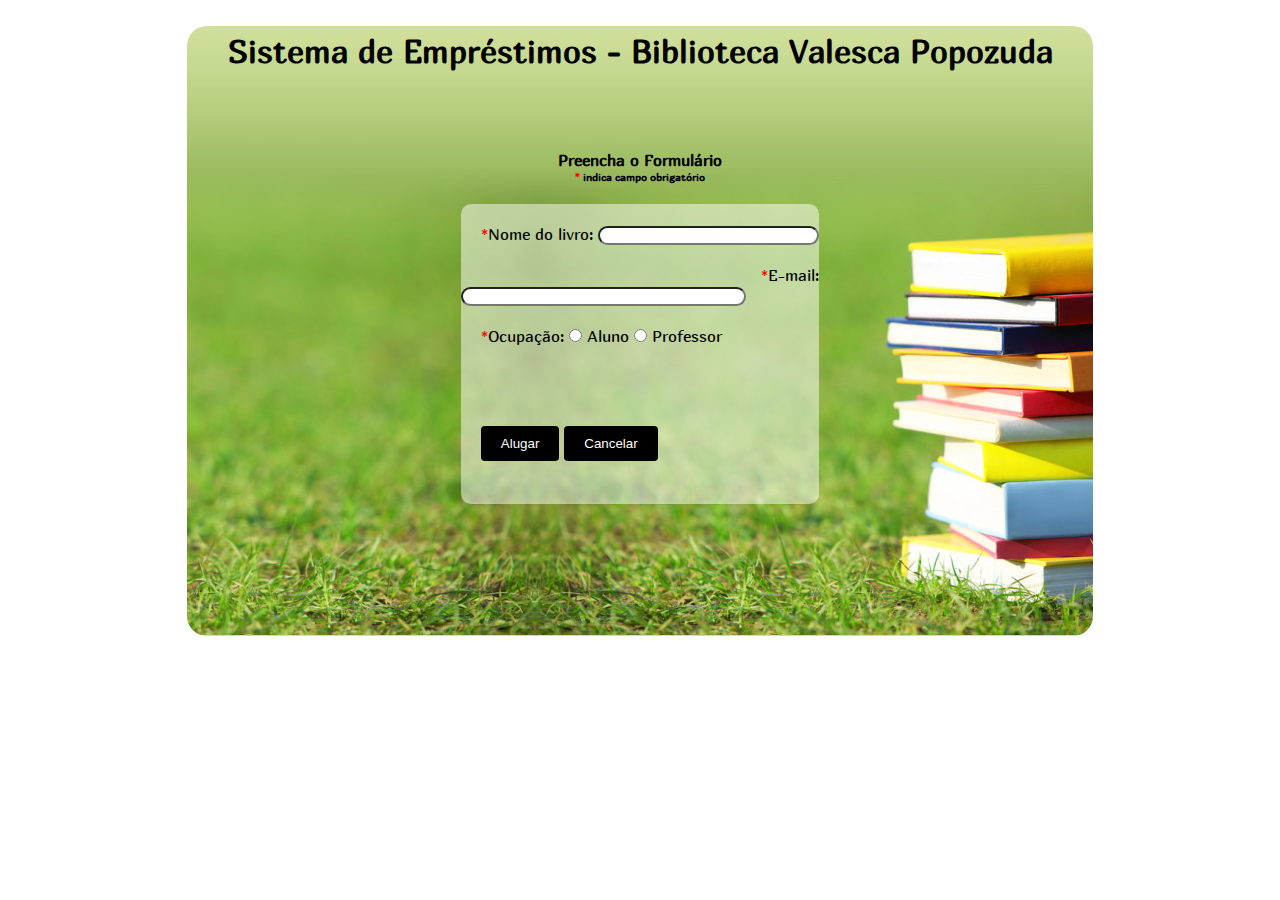
<file: PHPbiblioteca/index.html>
<!doctype html>
<html>
    
<head>

<link rel="stylesheet" href="estilo.css" />

<meta charset="utf-8">

<title>Formulário</title>
</head>

<body>

<div id="sistema"> 
<h1> Sistema de Empréstimos     -     Biblioteca Valesca Popozuda</h1>
<br><br><br>

<br>

<h4> Preencha o Formulário</h4>
<h6><font color="red">*</font> indica campo obrigatório</h6><br>

<form action="result.php" method="get" class="form"><br>
&nbsp &nbsp <font color="red">*</font>Nome do livro: <input type="text" name="bookname" class="inputForm" size=25% required>  <br><br>
&nbsp &nbsp <font color="red">*</font>E-mail: <input type="email" name="mail" required class="inputForm" size=33%>  <br><br>
&nbsp &nbsp <font color="red">*</font>Ocupação: <input type="radio" name="ocup" class="inputForm" value="Aluno"> Aluno <input type="radio" name="ocup" value="Professor"> Professor    <br><br>
 <br><br><br> &nbsp &nbsp <input type="submit" value="Alugar" class="button"> <input type="reset" value="Cancelar" class="button"> 

</div>
</body>
</html>
</file>
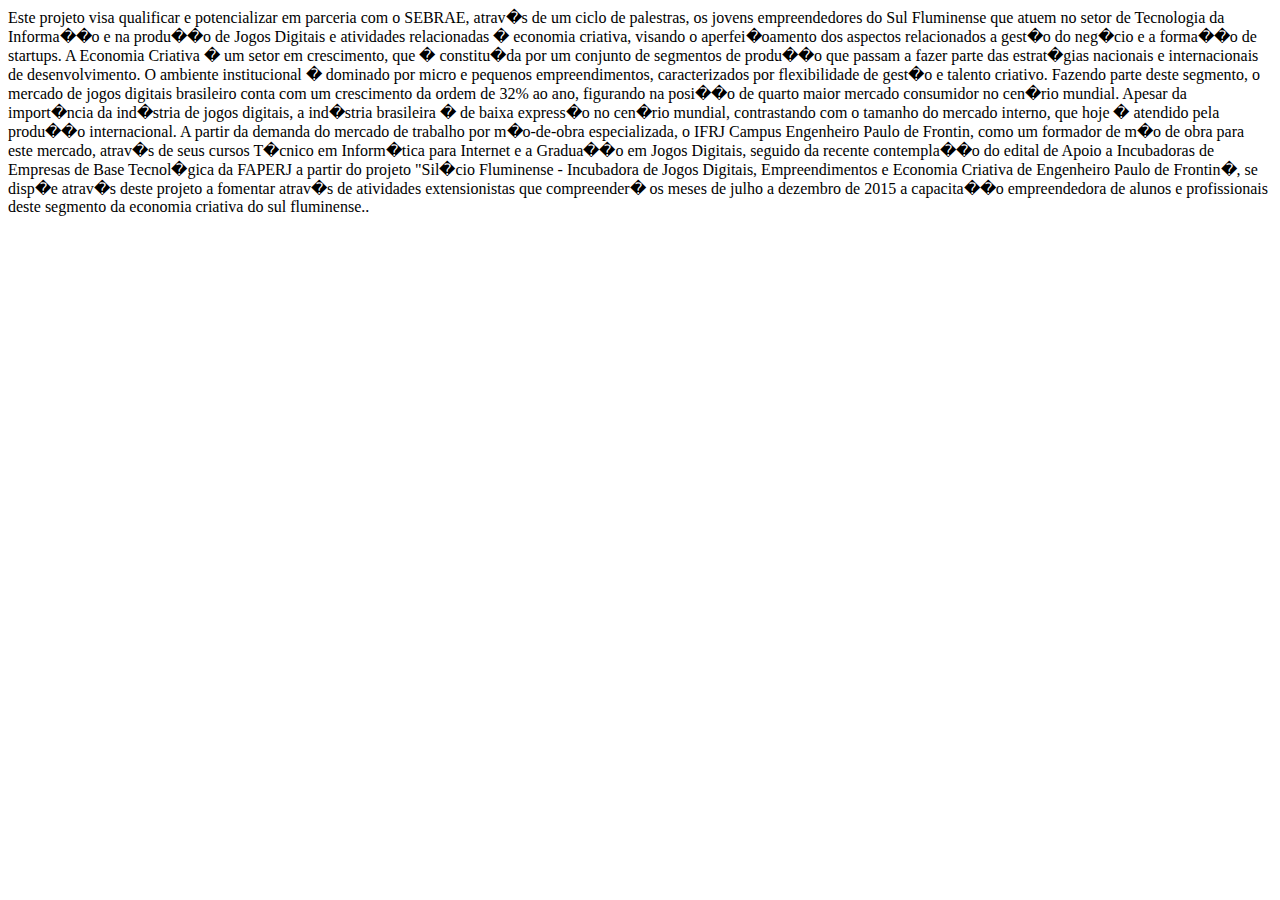
<file: siteEmpreendedorismo/01.html>
<html>
<head>
 <meta charset="utf-8">
</head>
<body>

<meta charset="utf-8">
Este projeto visa qualificar e potencializar em parceria com o SEBRAE, atrav�s de um
ciclo de palestras, os jovens empreendedores do Sul Fluminense que atuem no setor de
Tecnologia da Informa��o e na produ��o de Jogos Digitais e atividades relacionadas �
economia criativa, visando o aperfei�oamento dos aspectos relacionados a gest�o do
neg�cio e a forma��o de startups.
A Economia Criativa � um setor em crescimento, que � constitu�da por um conjunto de
segmentos de produ��o que passam a fazer parte das estrat�gias nacionais e
internacionais de desenvolvimento. O ambiente institucional � dominado por micro e
pequenos empreendimentos, caracterizados por flexibilidade de gest�o e talento criativo.
Fazendo parte deste segmento, o mercado de jogos digitais brasileiro conta com um
crescimento da ordem de 32% ao ano, figurando na posi��o de quarto maior mercado
consumidor no cen�rio mundial. Apesar da import�ncia da ind�stria de jogos digitais, a
ind�stria brasileira � de baixa express�o no cen�rio mundial, contrastando com o tamanho
do mercado interno, que hoje � atendido pela produ��o internacional. A partir da demanda
do mercado de trabalho por m�o-de-obra especializada, o IFRJ Campus Engenheiro
Paulo de Frontin, como um formador de m�o de obra para este mercado, atrav�s de seus
cursos T�cnico em Inform�tica para Internet e a Gradua��o em Jogos Digitais, seguido da
recente contempla��o do edital de Apoio a Incubadoras de Empresas de Base
Tecnol�gica da FAPERJ a partir do projeto "Sil�cio Fluminense - Incubadora de Jogos
Digitais, Empreendimentos e Economia Criativa de Engenheiro Paulo de Frontin�, se
disp�e atrav�s deste projeto a fomentar atrav�s de atividades extensionistas que
compreender� os meses de julho a dezembro de 2015 a capacita��o empreendedora de
alunos e profissionais deste segmento da economia criativa do sul fluminense.. 
</body>
</html>
</file>
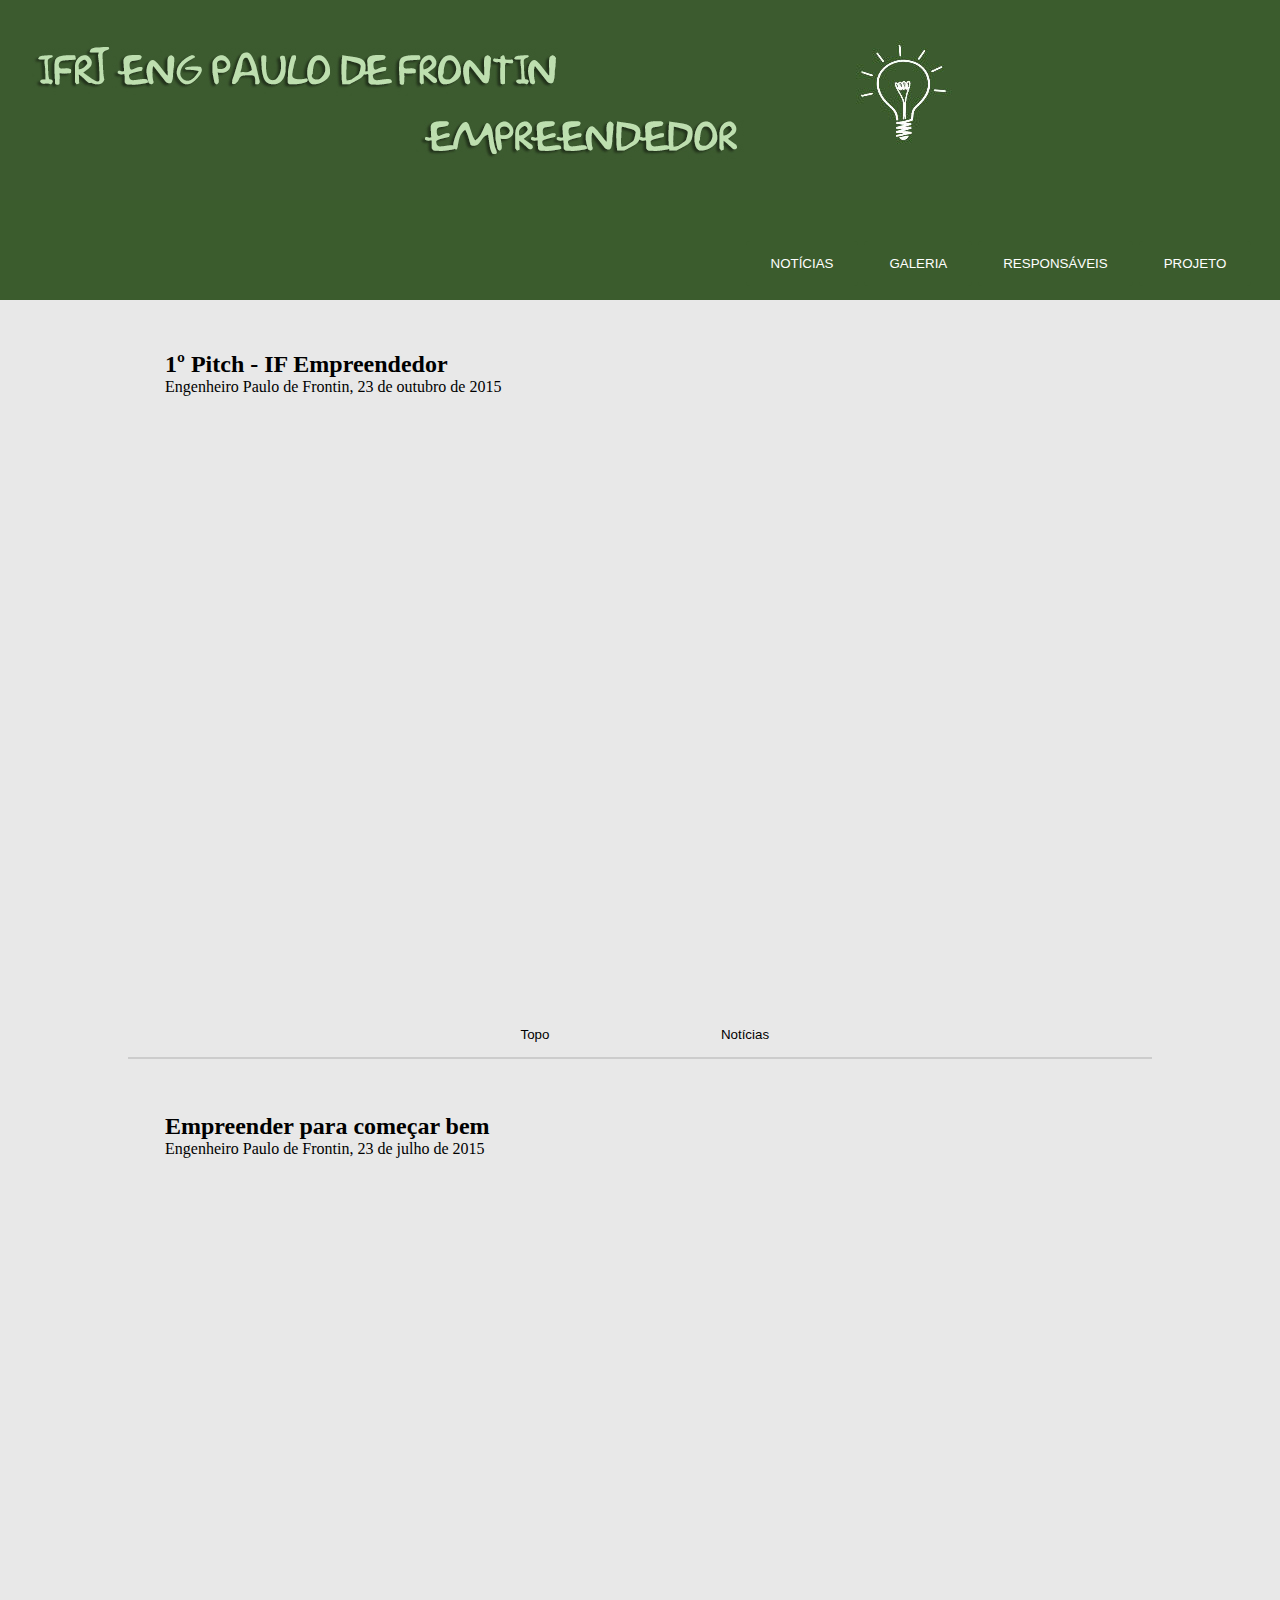
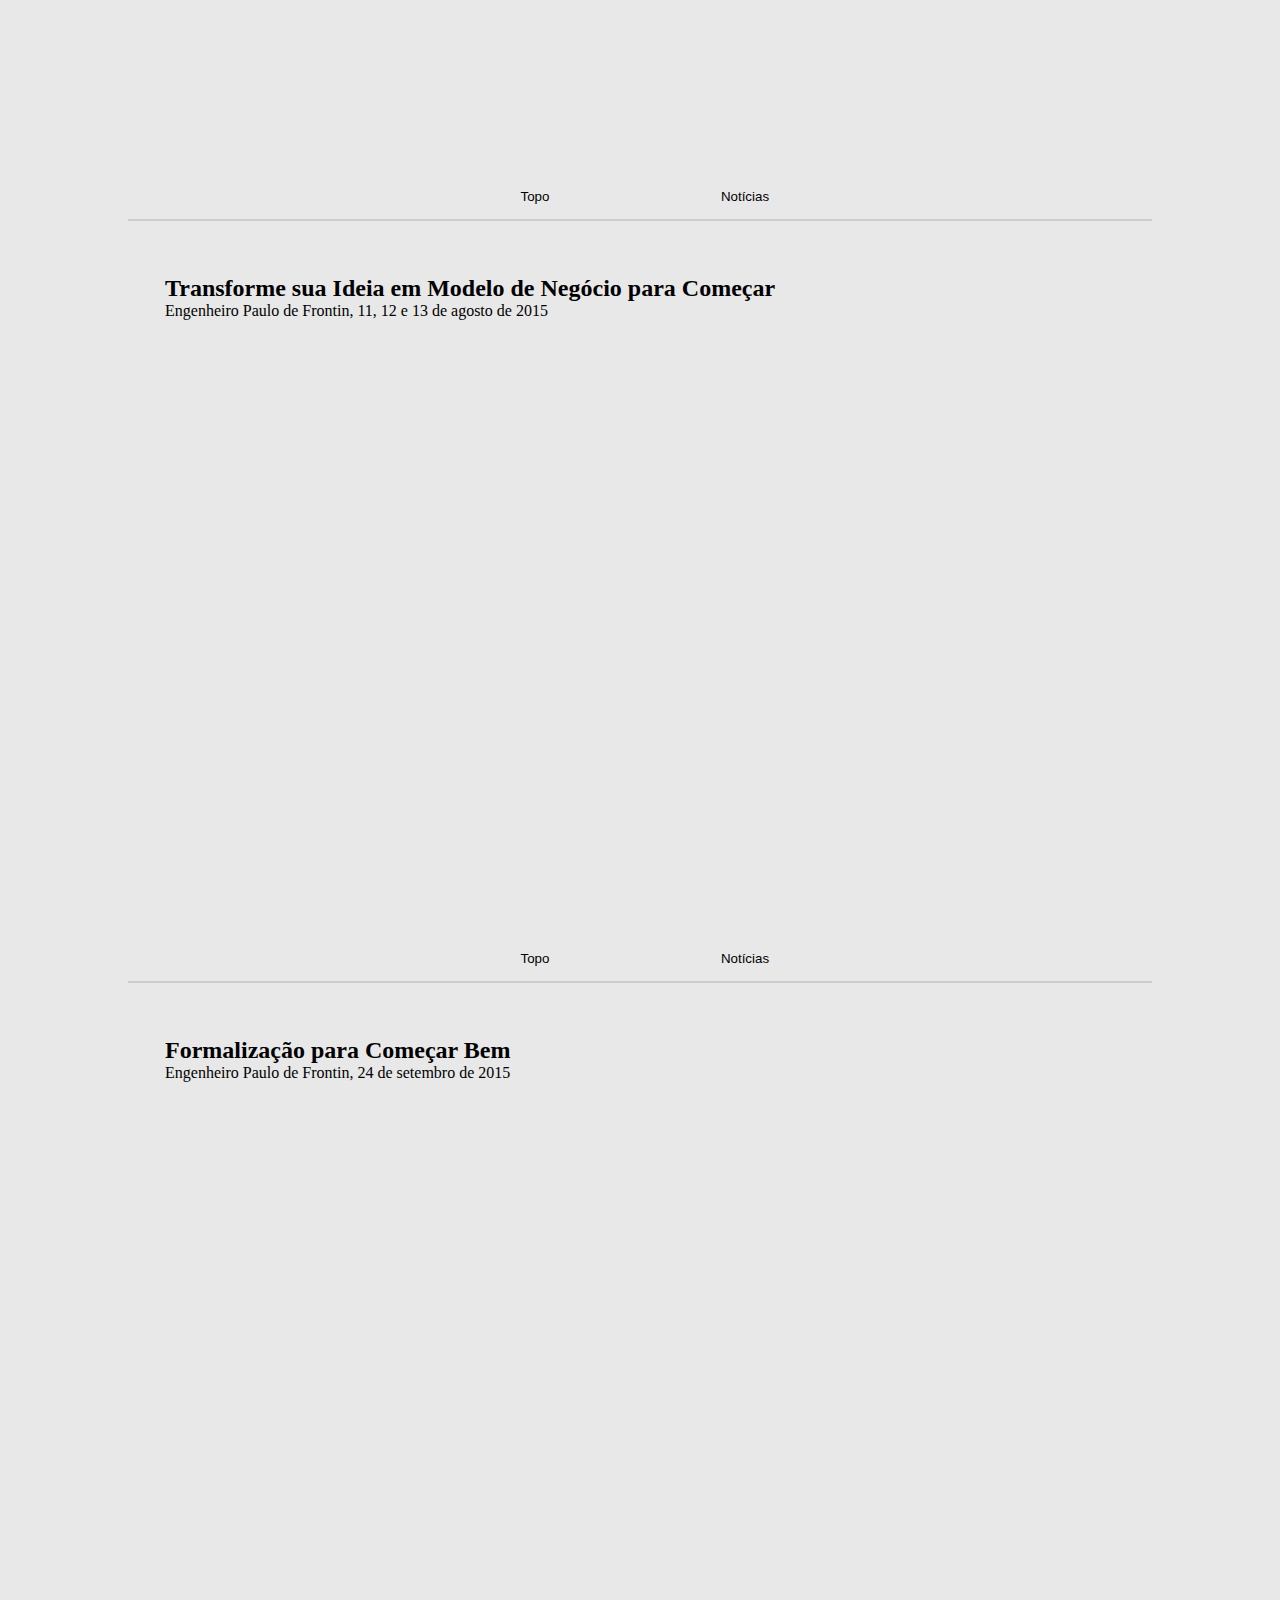
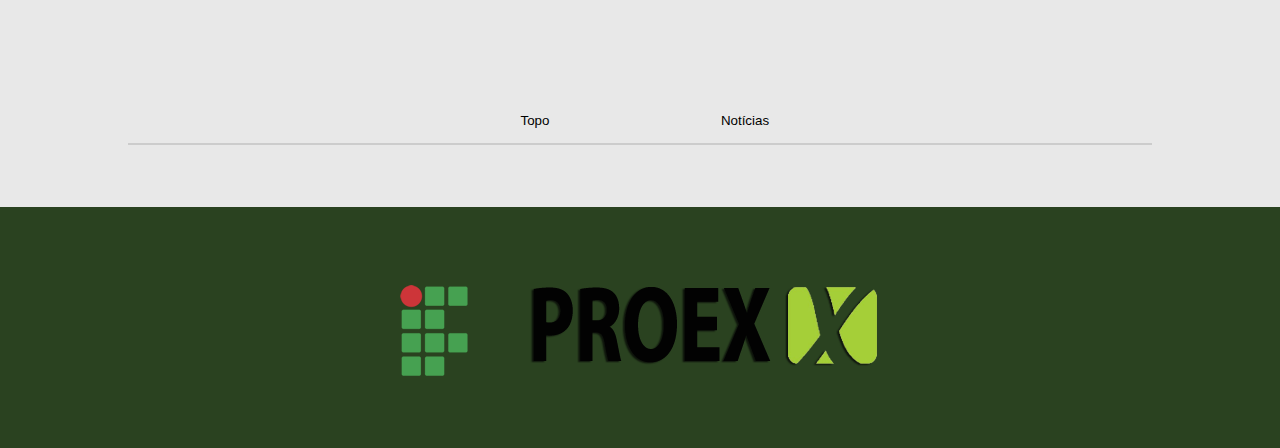
<file: siteEmpreendedorismo/galeria.html>
<html lang="PT">
<head>
  <title>| IF Empreendedor |</title>
  <meta charset="utf-8">
      <link rel="stylesheet" href="estilos/estilo.css" />
	  <link rel="shortcut icon" href="imagens/icone.ico"/>
	 
	
   

</head>

<body>
<div id="topo">
<img src='imagens/topo1.jpg'  alt>
<nav> 
<button onClick="location. href= 'projeto.html'" class="botao1topo" type="submit"> 
PROJETO </button>
 <button onClick="location. href= 'responsaveis.html'" class="botao1topo" type="submit"> RESPONSÁVEIS </button>
 <button onClick="location. href= 'galeria.html'" class="botao1topo" type="submit"> GALERIA </button>
  <button onClick="location. href= 'index.html'" class="botao1topo" type="submit"> NOTÍCIAS </button>
</nav>
</div>

<div id="projeto">
	<div>
		<h2 id="pitch" class="galeriaT"> 1º Pitch - IF Empreendedor</h2>
				<header>
				<p id="datatime2"> Engenheiro Paulo de Frontin,<time pubdate datatime="2015-10-23"> 23 de outubro de 2015</time></p>
				</header>
		<center><iframe width="1000" height="600" src="http://s1174.photobucket.com/user/ifrjempreendedor/embed/slideshow/Primeiro%20Pitch"></iframe></center>
			<center><button onClick="location. href= 'galeria.html'" class="b3"> Topo </button>
			<button onClick="location. href= 'index.html'" class="b3"> Notícias </button></center>
	<hr /><br><br>

		<br><h2 id="epcb" class="galeriaT"> Empreender para começar bem</h2>
			<header>
			<p id="datatime2"> Engenheiro Paulo de Frontin,<time pubdate datatime="2015-07-23"> 23 de julho de 2015</time></p>
			</header>
		<center><iframe width="1000" height="600" src="http://s1174.photobucket.com/user/ifrjempreendedor/embed/slideshow/EmpreendedorismoParaComecarBem"></iframe></center>
			<center><button onClick="location. href= 'galeria.html'" class="b3"> Topo </button>
			<button onClick="location. href= 'index.html'" class="b3"> Notícias </button></center>
	<hr ><br><br>
	
		<br><h2 id="transforme" class="galeriaT">Transforme sua Ideia em Modelo de Negócio para Começar</h2>
			<header>
			<p id="datatime2"> Engenheiro Paulo de Frontin,<time pubdate datatime="2015-08-11"> 11, 12 e 13 de agosto de 2015</time></p>
			</header>
		<center><iframe width="1000" height="600" src="http://s1174.photobucket.com/user/ifrjempreendedor/embed/slideshow/TransformesuaIdeia"></iframe></center>
			<center><button onClick="location. href= 'galeria.html'" class="b3"> Topo </button>
			<button onClick="location. href= 'index.html'" class="b3"> Notícias </button></center>
	<hr /><br><br>
	
		<br><h2 id="comecarbem" class="galeriaT">Formalização para Começar Bem</h2>
			<header>
			<p id="datatime2"> Engenheiro Paulo de Frontin,<time pubdate datatime="2015-09-24"> 24 de setembro de 2015</time></p>
			</header>
		<center><iframe width="1000" height="600" src="http://s1174.photobucket.com/user/ifrjempreendedor/embed/slideshow/FormalizarParaComecarBem"></iframe> </center>
			<center><button onClick="location. href= 'galeria.html'" class="b3"> Topo </button>
			<button onClick="location. href= 'index.html'" class="b3"> Notícias </button></center>
	<hr /><br><br>
	</div>
</div>

<footer> 
<center><img  src="imagens/logo.png">
<img  src="imagens/logo2.png"> </center>
</footer>

</body>
</html>
</file>
<file: PHPbiblioteca/estilo.css>
*
{
	margin: 0;
	padding: 0;
}
@font-face
{
	src: url('Marmelad.ttf');
	font-family: Marmelad-Regular;
}	
body
{
	font-family: Marmelad-Regular, sans-serif;
	font-size: 100%;
}

#sistema 
{
	width: 70%;
	height: 600px;
	margin-left:auto;
	margin-right:auto;
	padding: 5px;
	margin-top: 2%;
	background-image: url(fundo.jpg);
	text-align:justify;
	border-radius: 20px;	
}
.form
{
	text-align: justify;
	background-color: rgba(255, 255, 255, 0.5);
	width: 40%;
	margin-left:auto;
	margin-right:auto;
	border-radius: 10px;
	height: 50%;
}

h1, h4, h6
{
	text-align: center;
}


.inputForm
{
	border-radius:10px;
	-webkit-border-radius: 10px;
	-moz-border-radius: 10px;
	
}
.button
{
	background-color: black;
	color: #FFFAFA;
	border: 0;
	border-radius: 4px;
	padding: 10px 20px;
	
}
.button:hover
{
	background-color: green;
}
</file>
<file: siteEmpreendedorismo/estilos/estilo.css>
*
{
	margin:0;
	padding:0;
	border: 0;
	outline: none;
	vertical-align: baseline;
}
body
{
	font-size:100%;
	font-family: VERDANA;
	background-color: #E8E8E8;
}
footer
{
	background-color:#2A4220;
    color:white;
	padding: 5%;
}
hr
{
	border:1px solid #ccc;
}
h1
{
	text-align:center;
	color: black;
}
h2
{	
	text-align: left;
	margin-bottom: 30px;
	margin: 0 0 0 0;
}
#ajeita
{
	text-align: center;
}
h3
{
	text-align:center;
	margin-bottom:2%;
	margin-top:2%;
}
h4
{
	color:red;	
	margin-left: 70px;
	margin-bottom: 10px;
}
p
{
	margin: 0 0 0.50em 0;
}
nav 
{
	font-size: 100%;
	width:100%;
	float:right;
	margin-right:2%;
	margin-top:3%;	
}
nav img
{
	margin-left: 2%;
	margin-top: 1%;
}
article
{
	text-align: justify;
}
/* artigos */
.pessoas > p
{
	line-height: 20px;
	font-size:14px;
}
.pessoas
{
	padding-bottom: 2%;
	overflow: hidden;
}
.pessoas > img
{
	float:left;
	border-radius: 50%;
	-webkit-border-radius: 50%;
	margin-right: 10px;
}
#n1{
	height:150px;
	overflow: hidden;
}
#n2{
	height:150px;
	overflow: hidden;
}
#topo
{
	width:100%;
	height:300px;
	background-repeat: no-repeat;
	background-color:#3B5C2D;
	font-style: #27408B;
}
/* Imagem fim de post */
#inf
{
	width: 100%;
	height:100px;
	margin-top: 1%;
}
#box
{
	background-color:#E8E8E8;
    color:white;
    text-align:center;
	border: 1px solid #000;
	width:100%;
	border-left: none;
	border-right: none;
	margin-bottom:3px;
}
#projeto
{
	margin-left: 10%;
	margin-right: 10%;
	margin-top: 4%;
	background-color: #E8E8E8;
	padding-bottom: 2%;
}
#datatime 
{
	text-align: right;
	margin-bottom: 15px;
}
.botao1topo
{
	background-color: #3B5C2D;
	border: #D60021;
	color: #fff;
	padding: 15px 25px;
	border-radius: 4px;
	float: right;
	margin:3px;
}
.botao1topo:hover
{
	background-color: #2A4220;
	padding: 15px 25px;
}
.botao1topo:focus, .botao1topo:acitive 
{
	background-color: #31b0d5;
	border-color: #269abc;
	color: #fff;
}
.botao2
{
	background-color: #E8E8E8;
	border-color: #fff;
	width: 100px;
	height: 40px;
	border-radius: 4px;
	margin:3px;
	color: #000;
}
.botao2:hover
{
	background-color: #363636;
	color:#fff;
}

.botao2:focus, .botao2:acitive 
{
	background-color: #31b0d5;
	border-color: #269abc;
	color: #fff;
}
.b3 
{
	background-color: #E8E8E8;
	border-color: #fff;
	width: 200px;
	height: 40px;
	border-radius: 4px;
	margin:3px;
	color: #000;
	cursor: pointer;
}
.b3:hover
{
	background-color: #CEFC99;
}
/* Botões "Continuar lendo" */
.a1 
{
	float: right;
	background-color: #E8E8E8;
	border-color: #fff;
	width: 200px;
	height: 40px;
	border-radius: 4px;
	margin:3px;
	color: #000;
	cursor: pointer;
}
.a1:hover
{
	background-color: #CEFC99;
}
.a2 
{
	float: right;
	background-color: #E8E8E8;
	border-color: #fff;
	width: 200px;
	height: 40px;
	border-radius: 4px;
	margin:3px;
	color: #000;
	cursor: pointer;
}
.a2:hover
{
	background-color: #CEFC99;
}
a:hover 
{
	background-color: #66C92E;
	font-style: #fff;
	color: #fff;
}
a
{
	color: #363636;
}
/* Configuração da galeria */
.galeriaT 
{
	text-align: justify;
	margin-left: 37px;
}
#datatime2
{
	text-align: left;
	margin-bottom: 15px;
	margin-left: 37px;
}
/* Configuração do textão */
#justificativa
{
	line-height: 25px;
	margin-bottom: 30px;
}
#resumo
{
	line-height: 25px;
	margin-bottom: 30px;
}

#citacao
{
	line-height: 15px;
	font-size: 12px;
	margin-left: 40%;
	margin-top: 1%;
}
</file>
